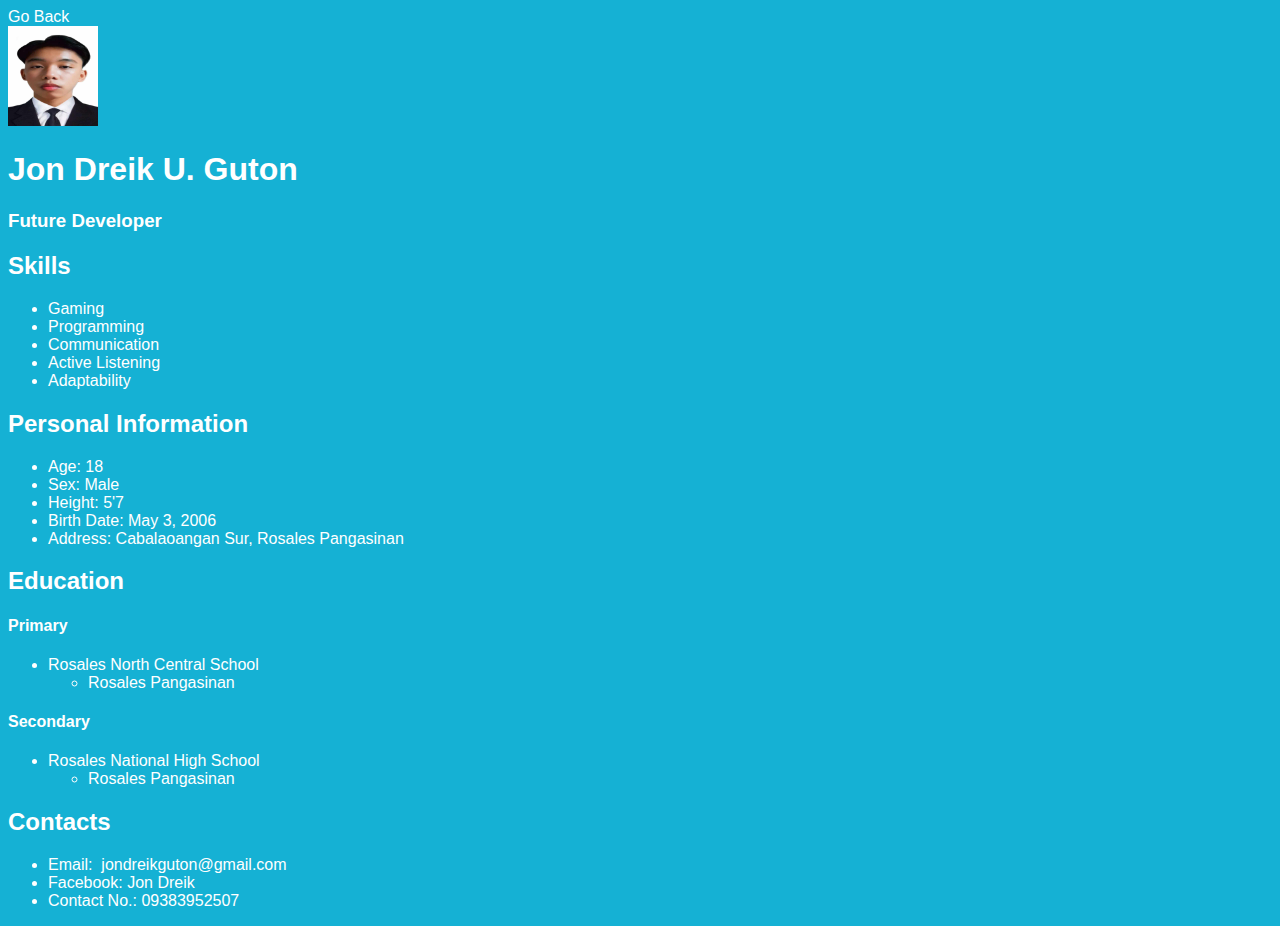
<file: Webdeveloper.html>
<!DOCTYPE html>
<html>
    <head>
        <title>Web Developer Profile</title>
        <link rel="stylesheet" href="Webdeveloper.css">
    </head>
    <body>
        <a href="index.html">Go Back</a><br>
        <img src="person.jpg">
        <div class="section1">
            <h1> Jon Dreik U. Guton</h1>
        <h3>Future Developer</h3>
        </div>

        <div class="section2">
            <h2>Skills</h2>
        <ul>
            <li>Gaming</li>
            <li>Programming</li>
            <li>Communication</li>
            <li>Active Listening</li>
            <li>Adaptability</li>
        </ul>
        </div>
        
        <div class="section3">
            <h2>Personal Information</h2>
        <ul>
            <li>Age:&nbsp;18</li>
            <li>Sex:&nbsp;Male </li>
            <li>Height:&nbsp;5'7 </li>
            <li>Birth Date:&nbsp;May 3, 2006</li>
            <li>Address:&nbsp;Cabalaoangan Sur, Rosales Pangasinan</li>
        </ul>
        </div>

        <div class="section4">
            <h2>Education</h2>
        <h4>Primary</h4>
        <ul>
            <li>Rosales North Central School</li>
            <ul>
                <li>Rosales Pangasinan</li>
            </ul>
        </ul>
        <h4>Secondary</h4>
        <ul>
            <li>Rosales National High School</li>
            <ul>
                <li>Rosales Pangasinan</li>
            </ul>
        </ul>
        </div>

        <div class="section5">
            <h2>
                Contacts
            </h2>
            <ul>
                <li>Email:&nbsp; jondreikguton@gmail.com</li>
                <li>Facebook:&nbsp;Jon Dreik</li>
                <li>Contact No.:&nbsp;09383952507</li>
            </ul>
        </div>
    </body>
</html>
</file>
<file: Webdeveloper.css>
body{
    background-color:#15b1d4;
    font-family: sans-serif;
    color: white;
    min-height: 100vh;
}

img{
    height: 100px;
    width: 90px;
}

a{
    text-decoration: none;
    color: white;
}
 
a:hover{
    text-decoration: underline;
    transition-duration: 1.2s;
    color: #15b1d4:
}
</file>
